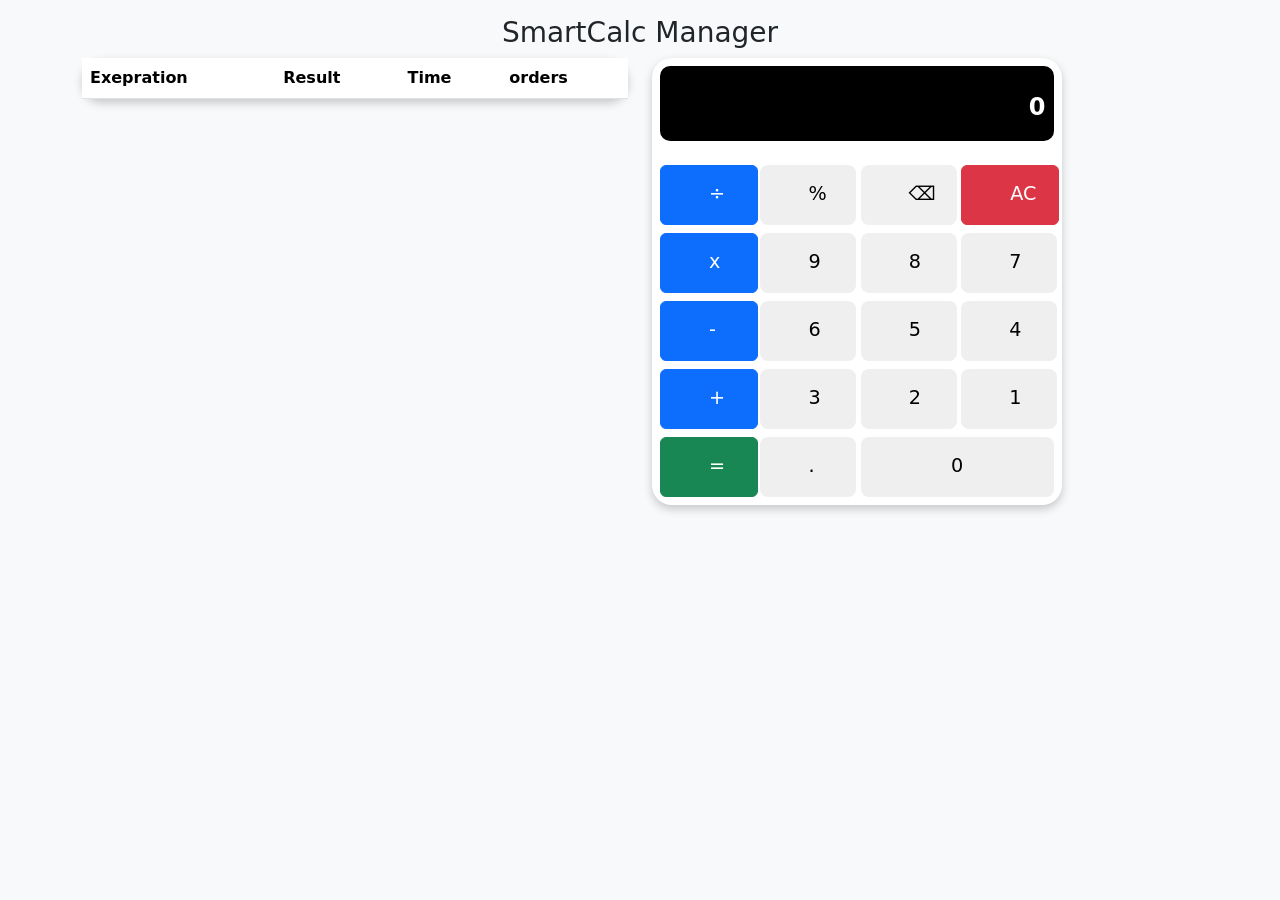
<file: Index.html>
<!DOCTYPE html>
<html lang="en">
<head>
    <meta charset="UTF-8">
    <meta name="viewport" content="width=device-width, initial-scale=1.0">
    <link rel="stylesheet" href="./Css/bootstrap.min.css">
    <link rel="stylesheet" href="./Css/style.css">
    <title>SmartCalc Manager</title>
</head>
<body class="bg-body-tertiary " >
  
  <div class="container bg-body-tertiary vh-100">
    <div class="row">
    <div class="col">
        <h1 class="text-center mt-3 fs-3">SmartCalc Manager</h1>
    </div>
   </div>
   
  
   <div class="row d-flex justify-content-center ">

    <div class="col-md-6 col-12">
      <div class="display  w-100">
        <table class="table table-striped">
         <thead>
          <tr>
            <th >Exepration</th>
            <th>Result</th>
            <th>Time</th>
            <th>orders</th>

          </tr>


         </thead>
         <tbody id="Save">
          
        
         </tbody>
      </table>
      </div>
    </div>


   <div class="col-12 col-md-6 col-lg-6">
    <div class="Calc w-75 bg-white p-2">
     <div class="Scren bg-black d-flex justify-content-end align-items-end" >
        <h5 class="mb-5 ms-0 me-0" id="Screen" ></h5>
        <p class="text-white fw-bold fs-4 me-2  " id="Result">0</p>
     </div>
     <div class="row mt-3 text-center g-2">
        <div class="col-3 text-center">
          <button type="button" class="btn pt-2 pb-2 btn-primary ps-5 pe-5 " onclick="addNumber('÷')">÷</button>
        </div>
         <div class="col-3 text-center">
          <button type="button" class="rounded-3 pt-2 pb-2 border-0 ps-5 pe-5"onclick="addNumber('%')" >%</button>
        </div>
         <div class="col-3 text-center">
          <button type="button" class="rounded-3 pt-2 pb-2 border-0 ps-5 pe-5 bg" onclick="addNumber('⌫')"  >⌫</button>
        </div>
         <div class="col-3 text-center">
          <button type="button" class="btn ps-5 pe-5 pt-2 pb-2 btn-danger" onclick="addNumber('AC')" >AC</button>
        </div>
         <div class="col-3 text-center">
          <button type="button" class="btn pt-2 pb-2 btn-primary ps-5 pe-5 " onclick="addNumber('x')" >x</button>
        </div>
         <div class="col-3 text-center">
          <button type="button" class="rounded-3 pt-2 pb-2 border-0 ps-5 pe-5" onclick="addNumber(9)" >9</button>
        </div>
         <div class="col-3 text-center">
          <button type="button" class="rounded-3 pt-2 pb-2 border-0 ps-5 pe-5 bg"onclick="addNumber(8)" >8</button>
        </div>
         <div class="col-3 text-center">
          <button type="button" class="rounded-3 pt-2 pb-2 border-0 ps-5 pe-5" onclick="addNumber(7)"  >7</button>
        </div>
       <div class="col-3 text-center">
          <button type="button" class="btn pt-2 pb-2 btn-primary ps-5 pe-5 " onclick="addNumber('-')"  >-</button>
        </div>
        <div class="col-3 text-center">
          <button type="button" class="rounded-3 pt-2 pb-2 border-0 ps-5 pe-5" onclick="addNumber(6)"  >6</button>
        </div>
        <div class="col-3 text-center">
          <button type="button" class="rounded-3 pt-2 pb-2 border-0 ps-5 pe-5" onclick="addNumber(5)" >5</button>
        </div>
        <div class="col-3 text-center">
          <button type="button" class="rounded-3 pt-2 pb-2 border-0 ps-5 pe-5" onclick="addNumber(4)"  >4</button>
        </div>
        <div class="col-3 text-center">
          <button type="button" class="btn pt-2 pb-2 btn-primary ps-5 pe-5 " onclick="addNumber('+')" >+</button>
        </div>
        <div class="col-3 text-center">
          <button type="button" class="rounded-3 pt-2 pb-2 border-0 ps-5 pe-5" onclick="addNumber(3)"  >3</button>
        </div>
        <div class="col-3 text-center">
          <button type="button" class="rounded-3 pt-2 pb-2 border-0 ps-5 pe-5" onclick="addNumber(2)"  >2</button>
        </div>
        <div class="col-3 text-center">
          <button type="button" class="rounded-3 pt-2 pb-2 border-0 ps-5 pe-5" onclick="addNumber(1)"  >1</button>
        </div>
        <div class="col-3 text-center">
          <button type="button" class="btn pt-2 pb-2 btn-success ps-5 pe-5 " onclick="addNumber('=')" >=</button>
        </div>
         <div class="col-3 text-center">
          <button type="button" class="rounded-3 pt-2 pb-2 border-0 ps-5 pe-5"onclick="addNumber('.')"  >.</button>
        </div>
         <div class="col-6 text-center">
          <button type="button" class="rounded-3 pt-2 pb-2 border-0 ps-5 pe-5"onclick="addNumber(0)"  >0</button>
        </div>
     </div>

    </div>
   </div>
   </div>
  </div>
  <script src="./js/bootstrap.bundle.min.js"> </script>
  <script src="./js/main.js"></script>
</body>
</html>
</file>
<file: Css/style.css>
.Scren{
    height: 75px;
    border-radius:10px;
    -webkit-border-radius:10px;
    -moz-border-radius:10px;
    -ms-border-radius:10px;
    -o-border-radius:10px;
    color:gray
}
.bg{
    background-color: #F0F0F0;
}
.Calc{

border-radius: 20px;
box-shadow: 0 4px 10px rgba(0,0,0,0.2);

}  
.display{
    border-radius: 20px;
    box-shadow: 0 4px 10px rgba(0,0,0,0.2);
}


.Calc button{
    width: 100%;
    height: 60px;
    font-size: 1.2rem;
    

}
.Calc .row {
  margin-top: 10px;
}
@media(max-width : 576px){
    .Calc  button{
        width: 100%;
        height: 55px;
        font-size: 1rem;
    }
    .Calc{
        width: 100% !important ;
    }
    
}
</file>
